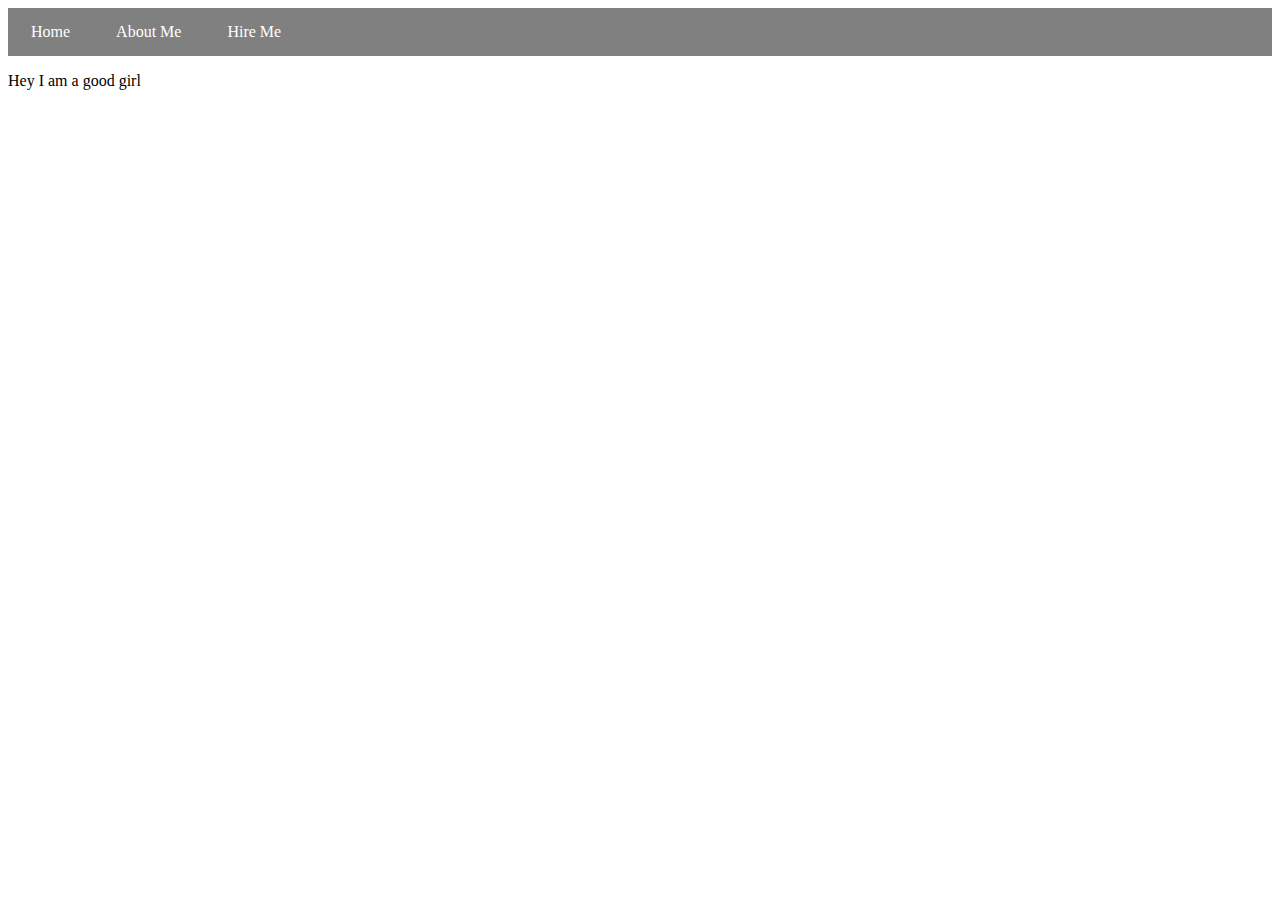
<file: element-only-nav/index.html>
<!DOCTYPE html>
<html lang="en">
<head>
    <meta charset="UTF-8">
    <meta name="viewport" content="width=device-width, initial-scale=1.0">
    <title>Portfolio website</title>
    <link rel = "stylesheet" href = "style.css">
   
</head>
<body>
    <!-- comment -->
    <nav>
        <ul>
            <li>Home</li>
            <li>About Me</li>
            <li>Hire Me</li>
        </ul>
    </nav>
    <div class = "container">
        <p>Hey I am a good girl</p>
    </div>
     <script src = "script.js"></script>
</body>
</html>
</file>
<file: element-only-nav/style.css>
html.body
{
    height: 100%;
    width: 100%;
    margin: 0;
    padding: 0;
}

ul{
    display:flex;
    background-color: grey;
    margin: 0;
    padding: 15px 0;
    color:white
}

ul li{
    list-style: none;
    margin: 0 23px;

}
</file>
